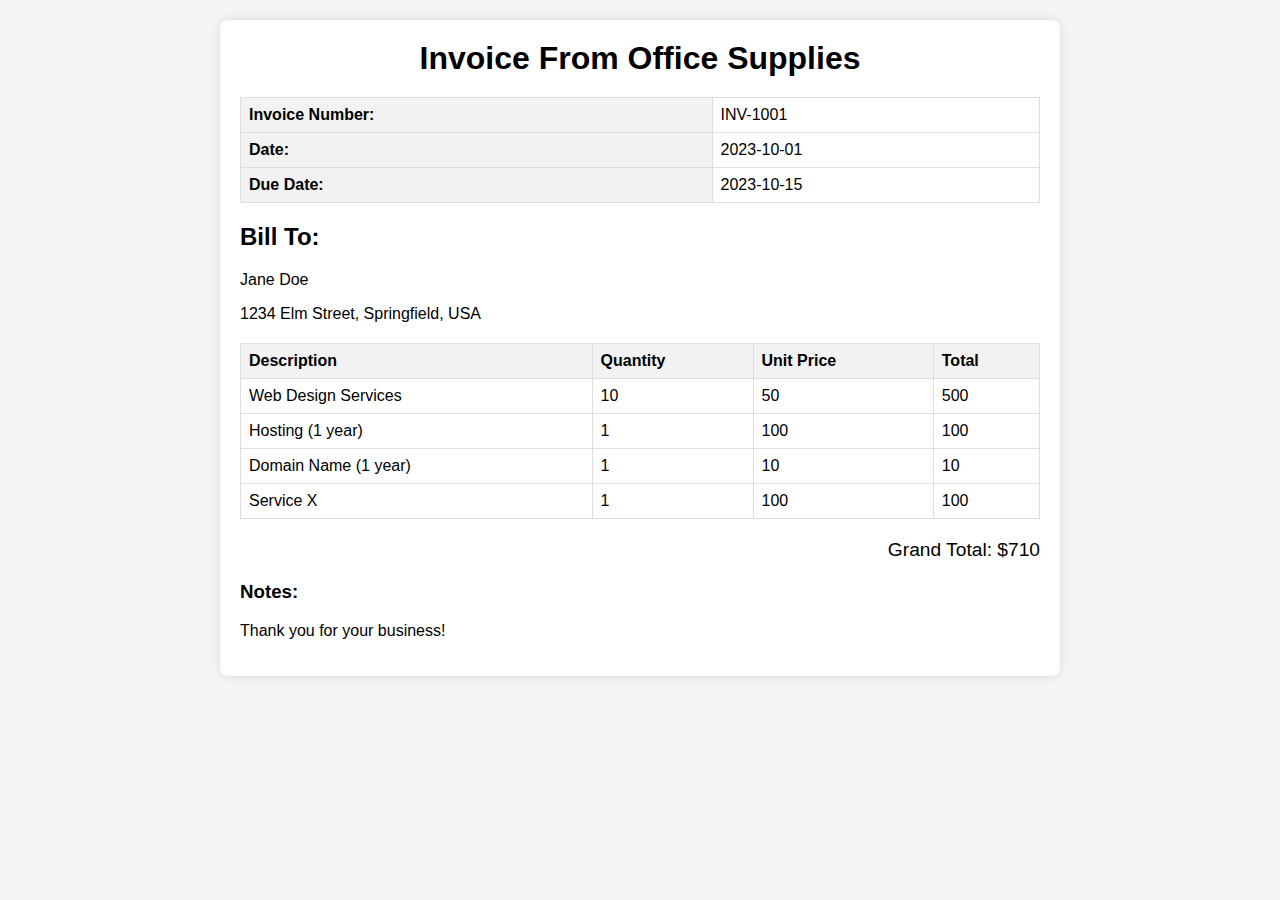
<file: Invoice/index.html>
<!DOCTYPE html>
<html lang="en">

<head>
  <meta charset="UTF-8">
  <meta name="viewport" content="width=device-width, initial-scale=1.0">
  <title>Invoice</title>
  <link rel="stylesheet" href="style.css">
</head>

<body>
  <div class="invoice-container" id="invoice">
    <!-- Invoice Header -->
    <div class="invoice-header">
      <h1 id="invoiceTitle"></h1>
    </div>

    <!-- Invoice Details -->
    <div class="invoice-details">
      <table>
        <tbody>
          <tr>
            <th>Invoice Number:</th>
            <td id="invoiceNumber"></td>
          </tr>
          <tr>
            <th>Date:</th>
            <td id="invoiceDate"></td>
          </tr>
          <tr>
            <th>Due Date:</th>
            <td id="invoiceDueDate"></td>
          </tr>
        </tbody>
      </table>
    </div>

    <!-- Client Information -->
    <div class="client-info">
      <h2>Bill To:</h2>
      <p id="clientName"></p>
      <p id="clientAddress"></p>
    </div>

    <!-- Items Table -->
    <div class="items">
      <table class="items-table">
        <thead>
          <tr>
            <th>Description</th>
            <th>Quantity</th>
            <th>Unit Price</th>
            <th>Total</th>
          </tr>
        </thead>
        <tbody id="itemsBody">
          <!-- Dynamic Invoice Items Will Be Injected Here -->
        </tbody>
      </table>
    </div>

    <!-- Grand Total -->
    <div class="total" id="grandTotal">
      Grand Total: $0.00
    </div>

    <!-- Notes -->
    <div class="notes">
      <h3>Notes:</h3>
      <p id="invoiceNotes"></p>
    </div>
  </div>

  <script src="script.js"></script>
</body>

</html>
</file>
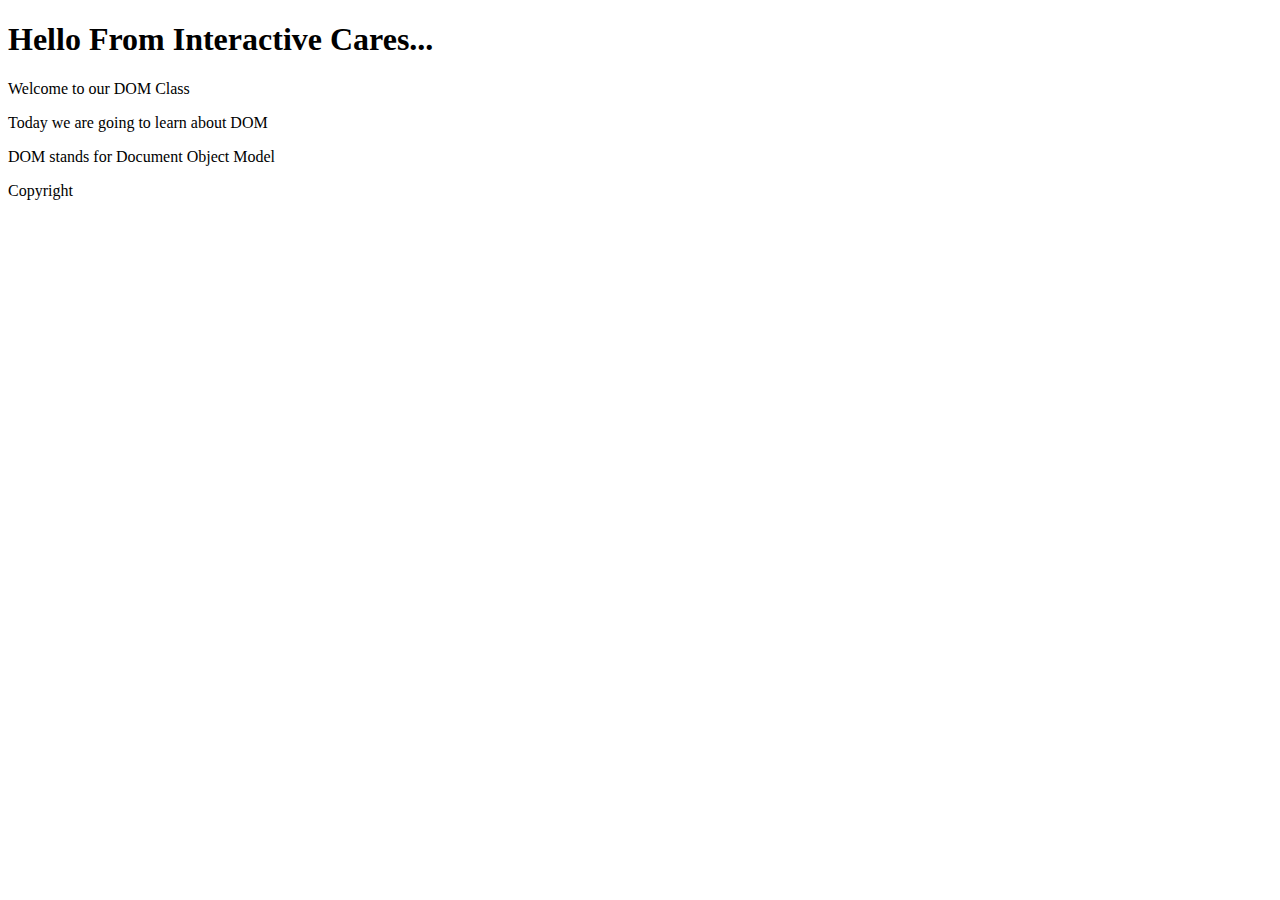
<file: i1.html>
<!DOCTYPE html>
<html lang="en">
<head>
    <meta charset="UTF-8">
    <meta name="viewport" content="width=device-width, initial-scale=1.0">
    <title>Document</title>
</head>
<body>
    <section id="content">
        <h1 id="heading">Hello From Interactive Cares...</h1>
        <p class="text">Welcome to our DOM Class</p>
        <p class="text">Today we are going to learn about DOM</p>
        <p class="text">DOM stands for Document Object Model</p>
    </section>
    <p id="footer">Copyright</p>

    <script>
        const h1 = document.getElementById('heading')
        console.log(h1.innerText)
        // h1.innerText = 'Hello From <em>INTERACTIVE CARES</em>'
        // h1.innerHTML = 'Hello From <em>INTERACTIVE CARES</em>'

        const h2 = document.createElement('h2')
        h2.innerHTML = 'Hello From <em>INTERACTIVE CARES</em> Again!'

        const contentSection  = document.getElementById('content')
    </script>
</body>
</html>
</file>
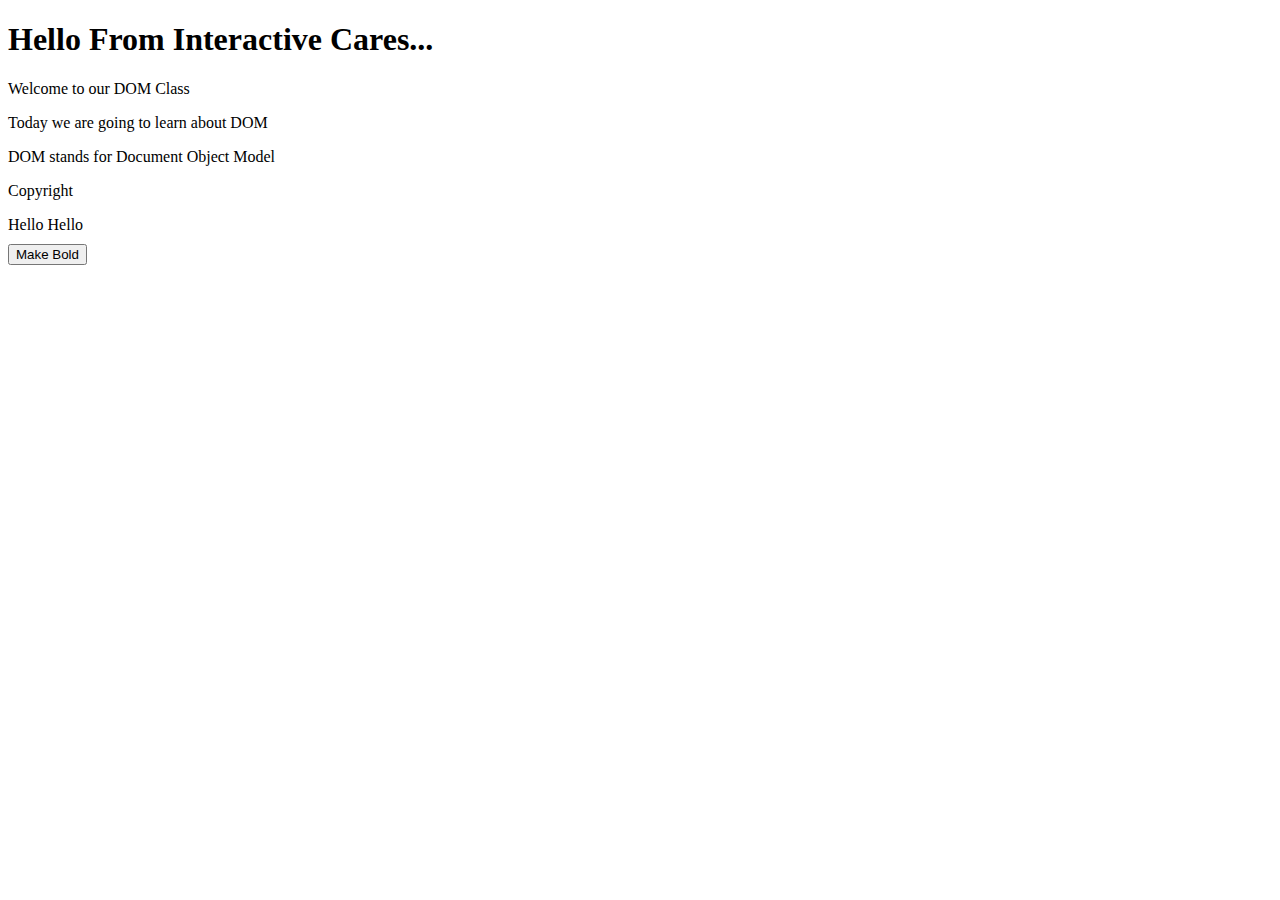
<file: i2-for-of.html>
<!DOCTYPE html>
<html lang="en">

<head>
    <meta charset="UTF-8">
    <meta name="viewport" content="width=device-width, initial-scale=1.0">
    <title>Document</title>
</head>

<body>
    <section id="content">
        <h1 id="heading">Hello From Interactive Cares...</h1>
        <p class="text">Welcome to our DOM Class</p>
        <p class="text">Today we are going to learn about DOM</p>
        <p class="text">DOM stands for Document Object Model</p>
    </section>
    <p id="footer">Copyright</p>
    <div>Hello Hello</div>
    <button style="margin-top:10px;" id="click">Make Bold</button>

    <script>

        const button = document.getElementById('click')
        button.addEventListener('click', function () {
            // const paragraphs = document.getElementsByTagName('p')
            // console.log(paragraphs)
            // paragraphs[1].remove()

            const paragraphs = document.getElementsByTagName('p')
            // for(let i=0 ; i < paragraphs.length; i++){
            //     // paragraphs[i].innerHTML = "<strong>"+paragraphs[i].innerHTML+"</strong>";
            //     paragraphs[i].innerHTML = `<strong>${paragraphs[i].innerHTML}</strong>`;

            // }
            for(let paragraph of paragraphs){
                paragraph.innerHTML = `<strong>${paragraph.innerHTML}</strong>`;
            }

            button.innerText = "Make Normal"
            

        })

    </script>
</body>

</html>
</file>
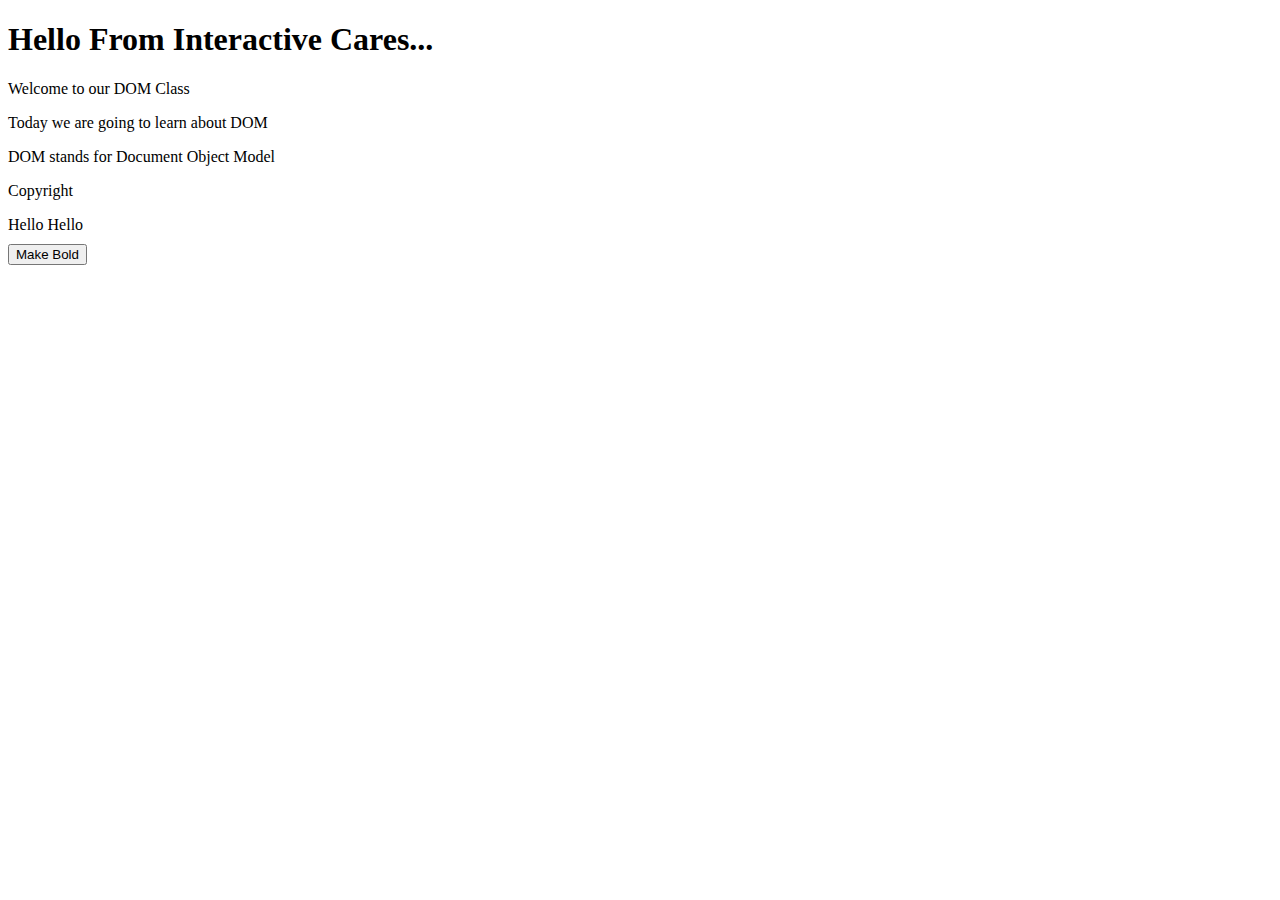
<file: i2.html>
<!DOCTYPE html>
<html lang="en">

<head>
    <meta charset="UTF-8">
    <meta name="viewport" content="width=device-width, initial-scale=1.0">
    <title>Document</title>
</head>

<body>
    <section id="content">
        <h1 id="heading">Hello From Interactive Cares...</h1>
        <p class="text">Welcome to our DOM Class</p>
        <p class="text">Today we are going to learn about DOM</p>
        <p class="text">DOM stands for Document Object Model</p>
    </section>
    <p id="footer">Copyright</p>
    <div>Hello Hello</div>
    <button style="margin-top:10px;" id="click">Make Bold</button>

    <script>

        const button = document.getElementById('click')
        button.addEventListener('click', function () {
            // const paragraphs = document.getElementsByTagName('p')
            // console.log(paragraphs)
            // paragraphs[1].remove()

            const paragraphs = document.getElementsByTagName('p')
            for(let i=0 ; i < paragraphs.length; i++){
                // paragraphs[i].innerHTML = "<strong>"+paragraphs[i].innerHTML+"</strong>";
                paragraphs[i].innerHTML = `<strong>${paragraphs[i].innerHTML}</strong>`;

            }

            button.innerText = "Make Normal"
            

        })

    </script>
</body>

</html>
</file>
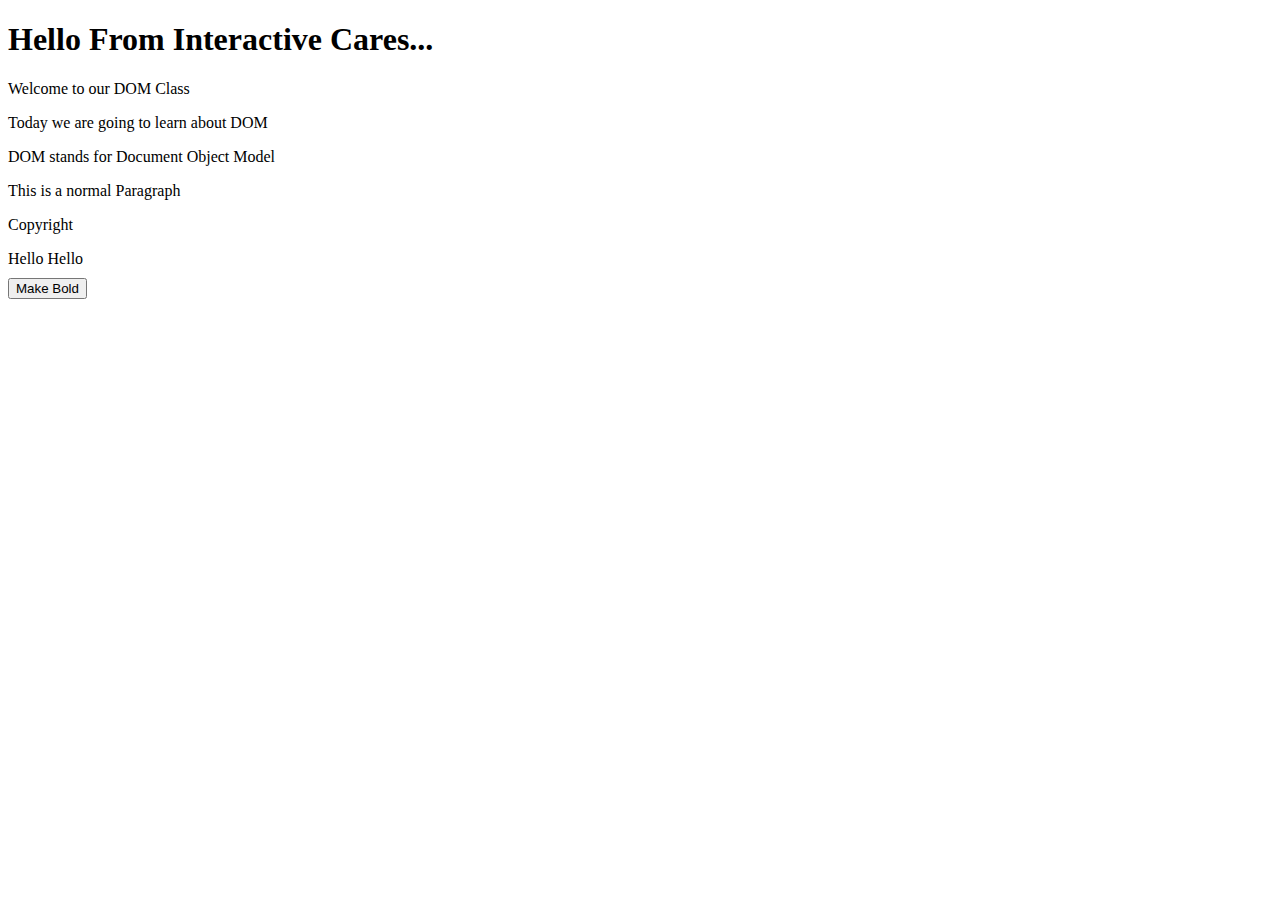
<file: i3.html>
<!DOCTYPE html>
<html lang="en">

<head>
    <meta charset="UTF-8">
    <meta name="viewport" content="width=device-width, initial-scale=1.0">
    <title>Document</title>
</head>

<body>
    <section id="content">
        <h1 id="heading">Hello From Interactive Cares...</h1>
        <p class="bold">Welcome to our DOM Class</p>
        <p class="bold">Today we are going to learn about DOM</p>
        <p class="bold">DOM stands for Document Object Model</p>
        <p>This is a normal Paragraph</p>
    </section>
    <p id="footer">Copyright</p>
    <div>Hello Hello</div>
    <button style="margin-top:10px;" id="click">Make Bold</button>

    <script>

        const button = document.getElementById('click')
        button.addEventListener('click', function () {
            // const paragraphs = document.getElementsByTagName('p')
            // console.log(paragraphs)
            // paragraphs[1].remove()

            const paragraphs = document.getElementsByClassName('bold')
            // console.log(paragraphs)
            for(let i=0 ; i < paragraphs.length; i++){
                // paragraphs[i].innerHTML = "<strong>"+paragraphs[i].innerHTML+"</strong>";
                paragraphs[i].innerHTML = `<strong>${paragraphs[i].innerHTML}</strong>`;

            }

            button.innerText = "Make Normal"
            

        })

    </script>
</body>

</html>
</file>
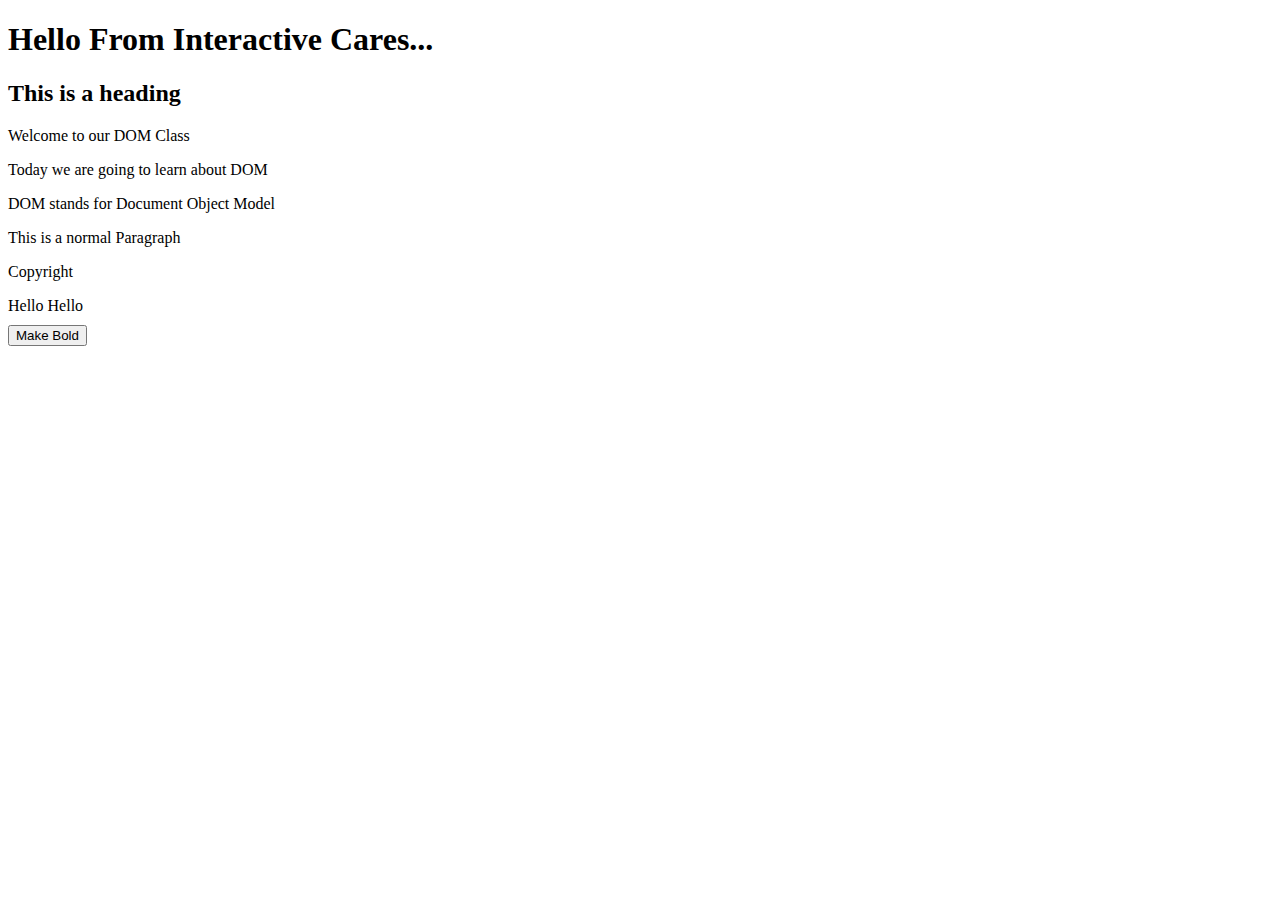
<file: i4.html>
<!DOCTYPE html>
<html lang="en">

<head>
    <meta charset="UTF-8">
    <meta name="viewport" content="width=device-width, initial-scale=1.0">
    <title>Document</title>
</head>

<body>
    <section id="content">
        <h1 id="heading">Hello From Interactive Cares...</h1>
        <h2 class="bold">This is a heading</h2>
        <p class="bold">Welcome to our DOM Class</p>
        <p class="bold">Today we are going to learn about DOM</p>
        <p class="bold">DOM stands for Document Object Model</p>
        <p>This is a normal Paragraph</p>
    </section>
    <p id="footer">Copyright</p>
    <div>Hello Hello</div>
    <button style="margin-top:10px;" id="click">Make Bold</button>

    <script>

        const button = document.getElementById('click')
        button.addEventListener('click', function () {
            // const elements = document.querySelector("p.bold")
            const elements = document.querySelectorAll("p.bold")
            elements.forEach(element => {
                element.innerHTML = `<em>${element.innerHTML}</em>`
            })

        })

    </script>
</body>

</html>
</file>
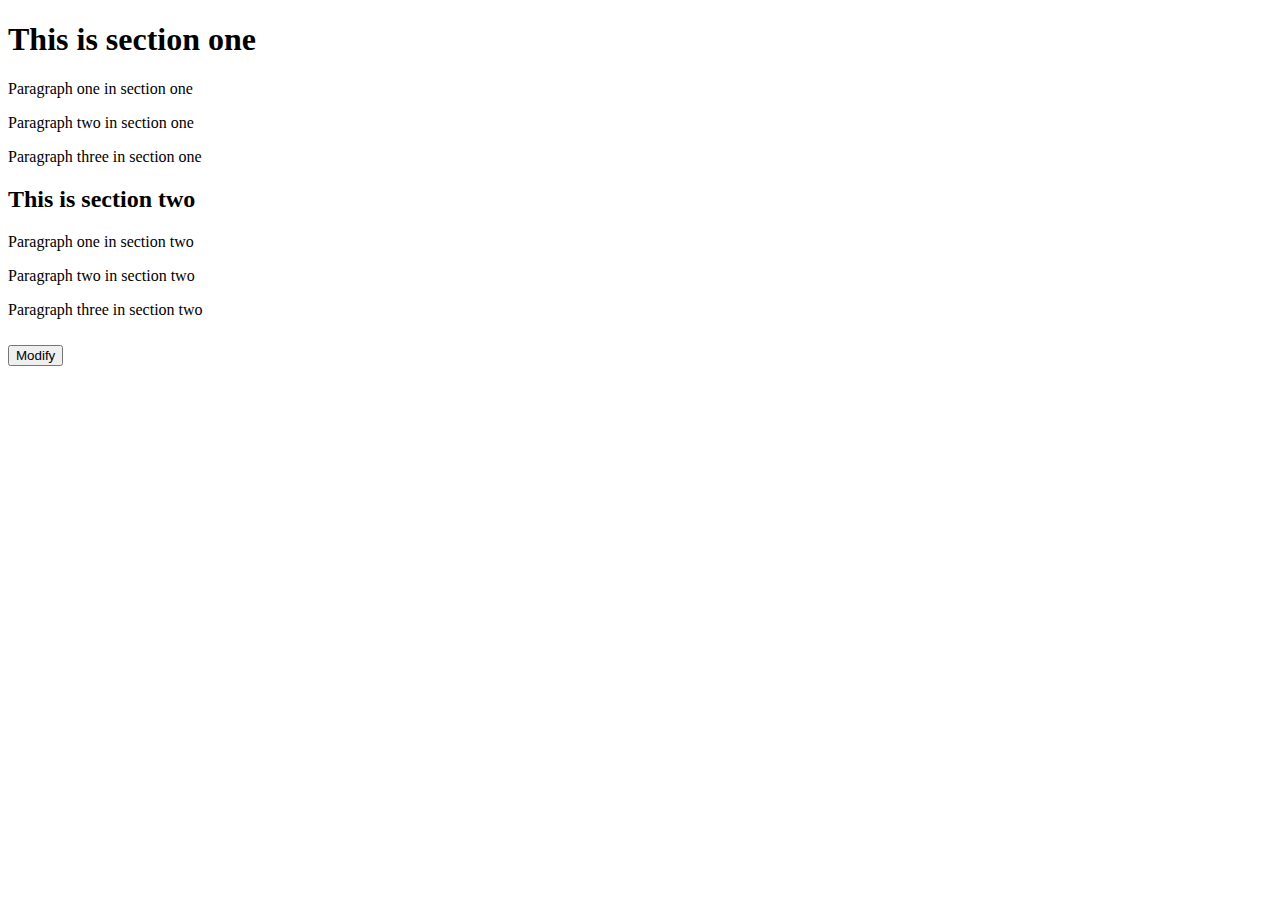
<file: i5.html>
<!DOCTYPE html>
<html lang="en">
<head>
    <meta charset="UTF-8">
    <meta name="viewport" content="width=device-width, initial-scale=1.0">
    <title>Document</title>
</head>
<body>
    <section id="s1">
        <h1>This is section one</h1>
        <p>Paragraph one in section one</p>
        <p>Paragraph two in section one</p>
        <p>Paragraph three in section one</p>
    </section>

    <section id="s2">
        <h2>This is section two</h2>
        <p>Paragraph one in section two</p>
        <p>Paragraph two in section two</p>
        <p>Paragraph three in section two</p>
    </section>

    <button style="margin-top:10px;" id="click">Modify</button>

    <script>
        const button = document.getElementById('click')
        button.addEventListener('click', function () {
            const s1 = document.getElementById('s1')
            const paragraphs = s1.querySelectorAll('p')
            paragraphs.forEach(p=>{
                p.remove()
            })
        })
    </script>
</body>
</html>
</file>
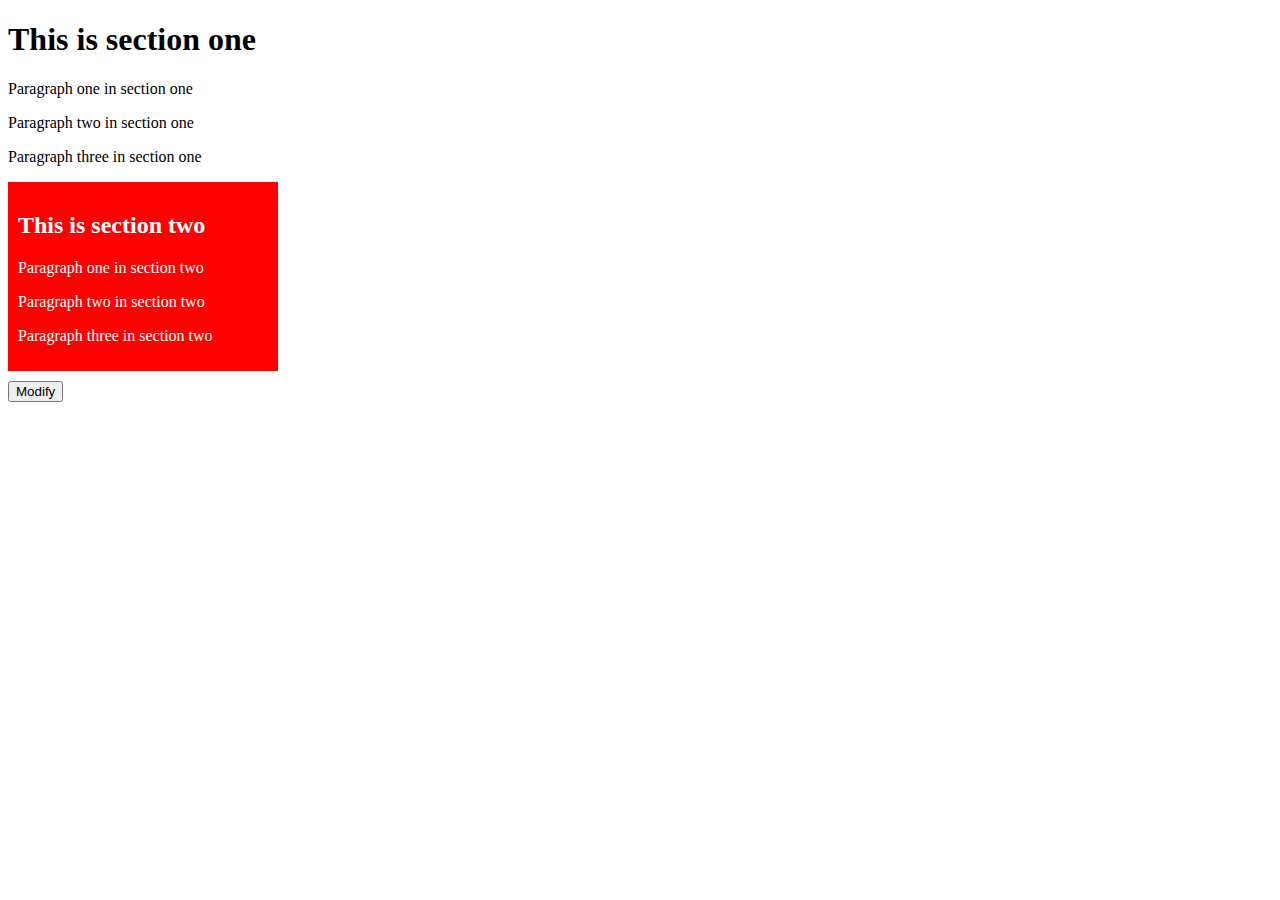
<file: i6.html>
<!DOCTYPE html>
<html lang="en">
<head>
    <meta charset="UTF-8">
    <meta name="viewport" content="width=device-width, initial-scale=1.0">
    <title>Document</title>
    <style>
        /* h1{
            color: red;
            font-size:50px;
        } */
    </style>
</head>
<body>
    <section id="s1">
        <h1 id="heading1">This is section one</h1>
        <p>Paragraph one in section one</p>
        <p>Paragraph two in section one</p>
        <p>Paragraph three in section one</p>
    </section>

    <section id="s2" style="background-color: red; color:white; padding: 10px; width:250px">
        <h2 id="heading2">This is section two</h2>
        <p>Paragraph one in section two</p>
        <p>Paragraph two in section two</p>
        <p>Paragraph three in section two</p>
    </section>

    <button style="margin-top:10px;" id="click">Modify</button>

    <script>
        const button  = document.getElementById('click')
        button.addEventListener('click',function(){
            const h1 = document.getElementById('heading1')
            h1.style.color = 'red'
            h1.style.fontSize = '50px'

            const s2 = document.getElementById('s2')
            s2.style.backgroundColor = 'green'
            s2.style.borderRadius = '20px'
        })
    </script>
</body>
</html>
</file>
<file: Invoice/style.css>
/* Basic Styling for the Invoice */
body {
  font-family: Arial, sans-serif;
  margin: 20px;
  background-color: #f4f4f4;
}

.invoice-container {
  max-width: 800px;
  margin: auto;
  background: #fff;
  padding: 20px;
  border-radius: 8px;
  box-shadow: 0 0 10px rgba(0, 0, 0, 0.1);
}

.invoice-header {
  text-align: center;
  margin-bottom: 20px;
}

.invoice-header h1 {
  margin: 0;
}

.client-info,
.invoice-details {
  margin-bottom: 20px;
}

.invoice-details table,
.items-table {
  width: 100%;
  border-collapse: collapse;
}

.invoice-details th,
.invoice-details td,
.items-table th,
.items-table td {
  border: 1px solid #ddd;
  padding: 8px;
  text-align: left;
}

.invoice-details th,
.items-table th {
  background-color: #f2f2f2;
}

.total {
  text-align: right;
  margin-top: 20px;
  font-size: 1.2em;
}

.notes {
  margin-top: 20px;
}
</file>
